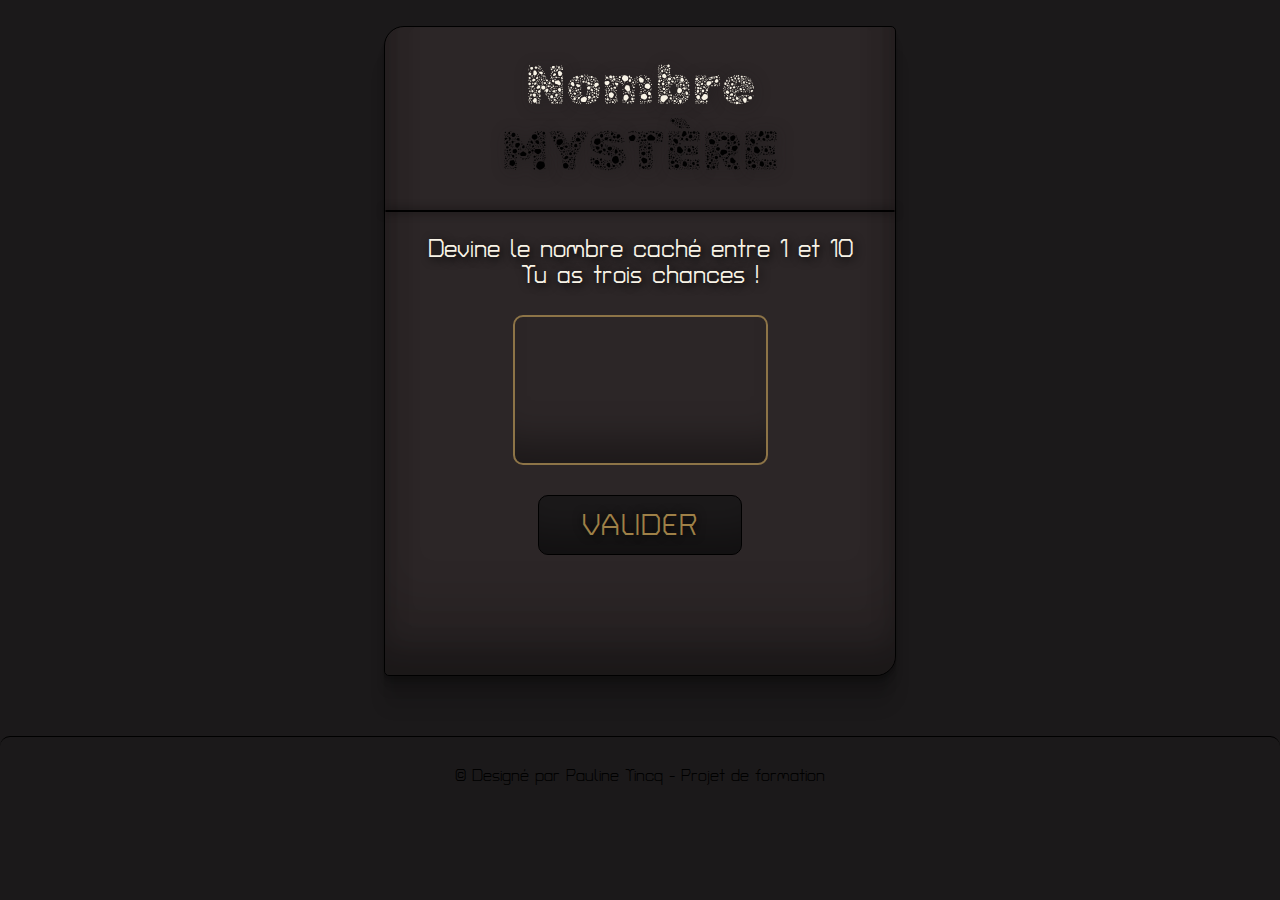
<file: index.html>
<!DOCTYPE html>
<html lang="en">
  <head>
    <meta charset="UTF-8" />
    <meta name="viewport" content="width=device-width, initial-scale=1.0" />
    <link rel="preconnect" href="https://fonts.googleapis.com" />
    <link rel="preconnect" href="https://fonts.gstatic.com" crossorigin />
    <link
      href="https://fonts.googleapis.com/css2?family=Fuzzy+Bubbles:wght@400;700&family=Rubik+Microbe&family=Turret+Road:wght@200;300;400;500;700;800&display=swap"
      rel="stylesheet"
    />
    <link rel="stylesheet" href="styles.css" />
    <title>Nombre mystère</title>
  </head>
  <body>
    <article>
      <h1>Nombre <span>MYSTÈRE</span></h1>
      <div id="barre"></div>

      <p id="regle">
        Devine le nombre caché entre 1 et 10 <br />Tu as trois chances !
      </p>

      <input type="number" id="my-input" required />

      <button id="my-button" onclick="maFonction()">VALIDER</button>

      <div>
        <p id="resultats"></p>
      </div>
    </article>

    <footer>
      <p id="footer">© Designé par Pauline Tincq - Projet de formation</p>
    </footer>

    <script src="javascript.js"></script>
  </body>
</html>
</file>
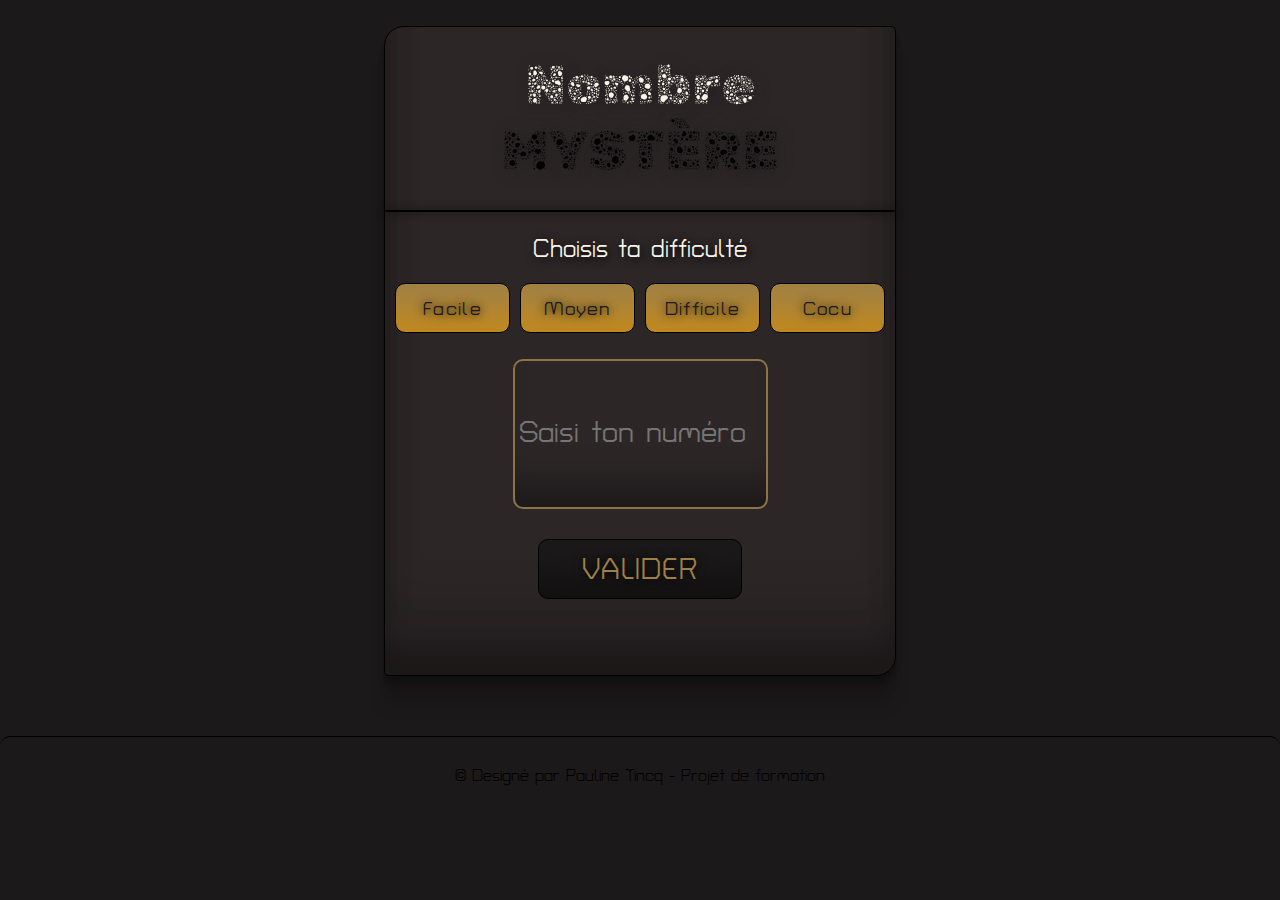
<file: test/test.html>
<!DOCTYPE html>
<html lang="en">
  <head>
    <meta charset="UTF-8" />
    <meta name="viewport" content="width=device-width, initial-scale=1.0" />
    <link rel="preconnect" href="https://fonts.googleapis.com" />
    <link rel="preconnect" href="https://fonts.gstatic.com" crossorigin />
    <link
      href="https://fonts.googleapis.com/css2?family=Fuzzy+Bubbles:wght@400;700&family=Rubik+Microbe&family=Turret+Road:wght@200;300;400;500;700;800&display=swap"
      rel="stylesheet"
    />
    <link rel="stylesheet" href="test.css" />
    <title>Nombre mystère</title>
  </head>
  <body>
    <article>
      <h1>Nombre <span>MYSTÈRE</span></h1>
      <div id="barre"></div>

      <p id="regle"> Choisis ta difficulté 
      </p>

      <div id="choix-niveau">
        <button class="niveau-btn" onclick="changerNiveau('facile')">Facile </button>
        <button class="niveau-btn" onclick="changerNiveau('moyen')">Moyen </button>
        <button class="niveau-btn" onclick="changerNiveau('difficile')">Difficile </button>
        <button class="niveau-btn" onclick="changerNiveau('expert')">Cocu </button>
      </div>
      <input type="number" placeholder="Saisi ton numéro" id="my-input" required />

      <button id="my-button" onclick="maFonction()">VALIDER</button>
      <button id="rejouer-button" onclick="relancerJeu()" style="display: none;">REJOUER</button>

      <div>
        <p id="resultats"></p>
      </div>
    </article>

    <footer>
      <p id="footer">© Designé par Pauline Tincq - Projet de formation</p>
    </footer>

    <script src="script.js"></script>
  </body>
</html>
</file>
<file: styles.css>
* {
  margin: 0px;
  padding: 0px;
  box-sizing: border-box;
}

body {
  display: flex;
  flex-direction: column;
  justify-content: center;
  align-items: center;
  background-color: #1b191a;
}

article {
  background-color: #2c2627;
  display: flex;
  flex-direction: column;
  align-items: center;
  border: 1px solid black;
  box-shadow: rgba(0, 0, 0, 0.17) 0px -23px 25px 0px inset,
    rgba(0, 0, 0, 0.15) 0px -36px 30px 0px inset,
    rgba(0, 0, 0, 0.1) 0px -79px 40px 0px inset, rgba(0, 0, 0, 0.06) 0px 2px 1px,
    rgba(0, 0, 0, 0.09) 0px 4px 2px, rgba(0, 0, 0, 0.09) 0px 8px 4px,
    rgba(0, 0, 0, 0.09) 0px 16px 8px, rgba(0, 0, 0, 0.09) 0px 32px 16px;
  border-radius: 20px 5px;
  width: 40%;
  height: 650px;
  margin-top: 2%;
}

h1 {
  font-family: "Rubik Microbe", system-ui;
  font-weight: 500;
  font-size: 350%;
  color: #f8f3e6;
  margin-top: 5%;
  text-shadow: #1b191a 2px 2px 15px;
  text-align: center;
}

span {
  color: black;
  animation-name: my-anim;
  animation-delay: 0s;
  animation-duration: 5s;
  animation-iteration-count: infinite;
  animation-timing-function: linear;
}

@keyframes my-anim {
  /* 25% {
      color: #f8f3e6;
    } */
  25% {
    color: rgb(168, 116, 18);
  }
  50% {
    color: #f8f3e6;
  }
  75% {
    color: black;
  }
}

#barre {
  border: solid 1px black;
  border-radius: 50px;
  width: 100%;
  margin-top: 5%;
  box-shadow: 0px 0px 10px;
}

#regle {
  font-family: "Turret Road", sans-serif;
  font-weight: 500;
  font-size: 150%;
  color: #f8f3e6;
  margin-top: 5%;
  text-align: center;
  padding-left: 20px;
  padding-right: 20px;
  text-shadow: 2px 2px 10px black;
}

#choix-niveau {
  width: 100%;
  margin-top: 20px;
  display: flex;
  justify-items: center;
  gap: 10px;
  padding-left: 10px;
  padding-right: 10px;
}

.niveau-btn {
  font-family: "Turret Road", sans-serif;
  font-weight: 500;
  font-size: 120%;
  width: 40%;
  height: 50px;
  padding: 15px;
  background-color: rgb(158, 128, 71);
  color: #1b191a;
  text-shadow: 0px 0px 10px black;
  border-radius: 10px;
  border: 1px solid black;
  letter-spacing: 1.3px;
  line-height: normal;
  cursor: pointer;
  touch-action: manipulation;
  text-align: center;
  box-shadow: rgb(195, 137, 29) 0px -50px 36px -28px inset;
}

.niveau-btn:disabled {
  pointer-events: none;
}

.niveau-btn:hover {
  box-shadow: rgba(0, 0, 0, 0.25) 0 8px 15px;
  transform: translateY(-2px);
}

.niveau-btn:active {
  box-shadow: none;
  transform: translateY(0);
  background-color:  rgb(168, 116, 18);
  color: rgb(17, 16, 16);
}

input {
  font-family: "Turret Road", sans-serif;
  font-weight: 500;
  font-size: 180%;
  border-radius: 10px;
  text-align: center;
  width: 50%;
  height: 150px;
  margin-top: 5%;
  background-color: #2c2627;
  box-shadow: rgba(0, 0, 0, 0.35) 0px -50px 36px -28px inset;
  border: 2px solid rgb(141, 116, 71);
  color: #f8f3e6;
}

#my-button {
  font-family: "Turret Road", sans-serif;
  font-weight: 500;
  font-size: 180%;
  width: 40%;
  height: 60px;
  margin-top: 6%;
  padding: 15px;
  background-color: #1b191a;
  color: rgb(158, 128, 71);
  text-shadow: 0px 0px 10px black;
  border-radius: 10px;
  border: 1px solid black;
  letter-spacing: 1.3px;
  line-height: normal;
  cursor: pointer;
  touch-action: manipulation;
  text-align: center;
  box-shadow: rgba(0, 0, 0, 0.35) 0px -50px 36px -28px inset;
}

#my-button:disabled {
  pointer-events: none;
}

#my-button:hover {
  box-shadow: rgba(0, 0, 0, 0.25) 0 8px 15px;
  transform: translateY(-2px);
}

#my-button:active {
  box-shadow: none;
  transform: translateY(0);
  background-color: rgb(17, 16, 16);
  color: rgb(168, 116, 18);
}

#rejouer-button {
  font-family: "Turret Road", sans-serif;
  font-weight: 500;
  font-size: 180%;
  width: 40%;
  height: 60px;
  margin-top: 6%;
  padding: 15px;
  background-color: rgb(168, 116, 18);
  color: #1b191a;
  text-shadow: 0px 0px 10px black;
  border-radius: 10px;
  border: 1px solid black;
  letter-spacing: 1.3px;
  line-height: normal;
  cursor: pointer;
  touch-action: manipulation;
  text-align: center;
  box-shadow: rgba(0, 0, 0, 0.35) 0px -50px 36px -28px inset;
}

#rejouer-button:disabled {
  pointer-events: none;
}

#rejouer-button:hover {
  box-shadow: rgba(0, 0, 0, 0.25) 0 8px 15px;
  transform: translateY(-2px);
}

#rejouer-button:active {
  box-shadow: none;
  transform: translateY(0);
  background-color:  rgb(168, 116, 18);
  color: rgb(17, 16, 16);
}

#resultats {
  font-family: "Turret Road", sans-serif;
  font-weight: 500;
  font-size: 120%;
  color: rgb(141, 116, 71);
  margin-top: 6%;
  text-align: center;
  padding-left: 20px;
  padding-right: 20px;
  text-shadow: 2px 2px 10px rgba(0, 0, 0, 0.35);
}

footer {
  display: flex;
  justify-content: center;
  align-items: center;
  height: 80px;
  width: 100%;
  border-top: 1px solid black;
  border-radius: 10px;
  margin-top: 60px;
}

#footer {
  font-family: "Turret Road", sans-serif;
  font-size: 100%;
  color: black;
}

/* --------------------------------- Animation Victoire / Défaite --------------------------------- */

.animation-victoire {
  animation: zoomIn 0.6s ease;
  font-size: 200%;
  font-weight: bold;
}

@keyframes zoomIn {
  0% {
    transform: scale(0.8);
    opacity: 0;
  }
  100% {
    transform: scale(1.2);
    opacity: 1;
  }
}

.animation-defaite {
  animation: shake 0.5s ease;
  font-size: 200%;
  font-weight: bold;
}

@keyframes shake {
  0% {
    transform: translateX(0);
  }
  20% {
    transform: translateX(-5px);
  }
  40% {
    transform: translateX(5px);
  }
  60% {
    transform: translateX(-5px);
  }
  80% {
    transform: translateX(5px);
  }
  100% {
    transform: translateX(0);
  }
}

/* --------------------------------- Responsive --------------------------------- */

@media screen and (max-width: 480px) {
  article {
    width: 90%;
    height: 600px;
    margin-top: 10%;
  }

  h1 {
    font-size: 300%;
    padding-right: 5px;
    padding-left: 5px;
  }

  #regle {
    font-size: 140%;
    margin-top: 5%;
  }

  #choix-niveau {
    width: 100%;
    margin-top: 5px;
  }

  .niveau-btn {
    font-size: 100%;
  }

  input {
    width: 60%;
    margin-top: 10%;
    font-size: 120%;
    height: 120px;
  }

  #my-button {
    font-size: 140%;
  }

  #rejouer-button {
    font-size: 140%;
  }

  button {
    font-size: 140%;
    padding: 0px;
    margin-top: 5%;
  }

  #resultats {
    margin-top: 12%;
    margin-bottom: 10%;
  }

  footer {
    height: 80px;
    margin-top: 50px;
  }

  #footer {
    font-size: 80%;
  }
}


@media only screen and (min-width: 481px) and (max-width: 768px) {
  article {
    width: 90%;
    height: 600px;
    margin-top: 10%;
  }

  h1 {
    font-size: 300%;
    padding-right: 5px;
    padding-left: 5px;
  }

  #regle {
    font-size: 160%;
    margin-top: 5%;
  }

  #choix-niveau {
    width: 100%;
    margin-top: 2px;
  }

  .niveau-btn {
    font-size: 100%;
  }

  input {
    width: 60%;
    margin-top: 5%;
    font-size: 150%;
    height: 120px;
  }

  #my-button {
    font-size: 140%;
    margin-top: 2%;
  }

  #rejouer-button {
    font-size: 140%;
  }

  button {
    font-size: 140%;
    padding: 0px;
    margin-top: 5%;
  }

  #resultats {
    margin-top: 12%;
    margin-bottom: 10%;
  }

  footer {
    height: 80px;
    margin-top: 50px;
  }

  #footer {
    font-size: 80%;
  }
}
</file>
<file: test/test.css>
* {
  margin: 0px;
  padding: 0px;
  box-sizing: border-box;
}

body {
  display: flex;
  flex-direction: column;
  justify-content: center;
  align-items: center;
  background-color: #1b191a;
}

article {
  background-color: #2c2627;
  display: flex;
  flex-direction: column;
  align-items: center;
  border: 1px solid black;
  box-shadow: rgba(0, 0, 0, 0.17) 0px -23px 25px 0px inset,
    rgba(0, 0, 0, 0.15) 0px -36px 30px 0px inset,
    rgba(0, 0, 0, 0.1) 0px -79px 40px 0px inset, rgba(0, 0, 0, 0.06) 0px 2px 1px,
    rgba(0, 0, 0, 0.09) 0px 4px 2px, rgba(0, 0, 0, 0.09) 0px 8px 4px,
    rgba(0, 0, 0, 0.09) 0px 16px 8px, rgba(0, 0, 0, 0.09) 0px 32px 16px;
  border-radius: 20px 5px;
  width: 40%;
  height: 650px;
  margin-top: 2%;
}

h1 {
  font-family: "Rubik Microbe", system-ui;
  font-weight: 500;
  font-size: 350%;
  color: #f8f3e6;
  margin-top: 5%;
  text-shadow: #1b191a 2px 2px 15px;
  text-align: center;
}

span {
  color: black;
  animation-name: my-anim;
  animation-delay: 0s;
  animation-duration: 5s;
  animation-iteration-count: infinite;
  animation-timing-function: linear;
}

@keyframes my-anim {
  /* 25% {
      color: #f8f3e6;
    } */
  25% {
    color: rgb(168, 116, 18);
  }
  50% {
    color: #f8f3e6;
  }
  75% {
    color: black;
  }
}

#barre {
  border: solid 1px black;
  border-radius: 50px;
  width: 100%;
  margin-top: 5%;
  box-shadow: 0px 0px 10px;
}

#regle {
  font-family: "Turret Road", sans-serif;
  font-weight: 500;
  font-size: 150%;
  color: #f8f3e6;
  margin-top: 5%;
  text-align: center;
  padding-left: 20px;
  padding-right: 20px;
  text-shadow: 2px 2px 10px black;
}

#choix-niveau {
  width: 100%;
  margin-top: 20px;
  display: flex;
  justify-items: center;
  gap: 10px;
  padding-left: 10px;
  padding-right: 10px;
}

.niveau-btn {
  font-family: "Turret Road", sans-serif;
  font-weight: 500;
  font-size: 120%;
  width: 40%;
  height: 50px;
  padding: 15px;
  background-color: rgb(158, 128, 71);
  color: #1b191a;
  text-shadow: 0px 0px 10px black;
  border-radius: 10px;
  border: 1px solid black;
  letter-spacing: 1.3px;
  line-height: normal;
  cursor: pointer;
  touch-action: manipulation;
  text-align: center;
  box-shadow: rgb(195, 137, 29) 0px -50px 36px -28px inset;
}

.niveau-btn:disabled {
  pointer-events: none;
}

.niveau-btn:hover {
  box-shadow: rgba(0, 0, 0, 0.25) 0 8px 15px;
  transform: translateY(-2px);
}

.niveau-btn:active {
  box-shadow: none;
  transform: translateY(0);
  background-color:  rgb(168, 116, 18);
  color: rgb(17, 16, 16);
}

input {
  font-family: "Turret Road", sans-serif;
  font-weight: 500;
  font-size: 180%;
  border-radius: 10px;
  text-align: center;
  width: 50%;
  height: 150px;
  margin-top: 5%;
  background-color: #2c2627;
  box-shadow: rgba(0, 0, 0, 0.35) 0px -50px 36px -28px inset;
  border: 2px solid rgb(141, 116, 71);
  color: #f8f3e6;
}

#my-button {
  font-family: "Turret Road", sans-serif;
  font-weight: 500;
  font-size: 180%;
  width: 40%;
  height: 60px;
  margin-top: 6%;
  padding: 15px;
  background-color: #1b191a;
  color: rgb(158, 128, 71);
  text-shadow: 0px 0px 10px black;
  border-radius: 10px;
  border: 1px solid black;
  letter-spacing: 1.3px;
  line-height: normal;
  cursor: pointer;
  touch-action: manipulation;
  text-align: center;
  box-shadow: rgba(0, 0, 0, 0.35) 0px -50px 36px -28px inset;
}

#my-button:disabled {
  pointer-events: none;
}

#my-button:hover {
  box-shadow: rgba(0, 0, 0, 0.25) 0 8px 15px;
  transform: translateY(-2px);
}

#my-button:active {
  box-shadow: none;
  transform: translateY(0);
  background-color: rgb(17, 16, 16);
  color: rgb(168, 116, 18);
}

#rejouer-button {
  font-family: "Turret Road", sans-serif;
  font-weight: 500;
  font-size: 180%;
  width: 40%;
  height: 60px;
  margin-top: 6%;
  padding: 15px;
  background-color: rgb(168, 116, 18);
  color: #1b191a;
  text-shadow: 0px 0px 10px black;
  border-radius: 10px;
  border: 1px solid black;
  letter-spacing: 1.3px;
  line-height: normal;
  cursor: pointer;
  touch-action: manipulation;
  text-align: center;
  box-shadow: rgba(0, 0, 0, 0.35) 0px -50px 36px -28px inset;
}

#rejouer-button:disabled {
  pointer-events: none;
}

#rejouer-button:hover {
  box-shadow: rgba(0, 0, 0, 0.25) 0 8px 15px;
  transform: translateY(-2px);
}

#rejouer-button:active {
  box-shadow: none;
  transform: translateY(0);
  background-color:  rgb(168, 116, 18);
  color: rgb(17, 16, 16);
}

#resultats {
  font-family: "Turret Road", sans-serif;
  font-weight: 500;
  font-size: 120%;
  color: rgb(141, 116, 71);
  margin-top: 6%;
  text-align: center;
  padding-left: 20px;
  padding-right: 20px;
  text-shadow: 2px 2px 10px rgba(0, 0, 0, 0.35);
}

footer {
  display: flex;
  justify-content: center;
  align-items: center;
  height: 80px;
  width: 100%;
  border-top: 1px solid black;
  border-radius: 10px;
  margin-top: 60px;
}

#footer {
  font-family: "Turret Road", sans-serif;
  font-size: 100%;
  color: black;
}

/* --------------------------------- Animation Victoire / Défaite --------------------------------- */

.animation-victoire {
  animation: zoomIn 0.6s ease;
  font-size: 200%;
  font-weight: bold;
}

@keyframes zoomIn {
  0% {
    transform: scale(0.8);
    opacity: 0;
  }
  100% {
    transform: scale(1.2);
    opacity: 1;
  }
}

.animation-defaite {
  animation: shake 0.5s ease;
  font-size: 200%;
  font-weight: bold;
}

@keyframes shake {
  0% {
    transform: translateX(0);
  }
  20% {
    transform: translateX(-5px);
  }
  40% {
    transform: translateX(5px);
  }
  60% {
    transform: translateX(-5px);
  }
  80% {
    transform: translateX(5px);
  }
  100% {
    transform: translateX(0);
  }
}

/* --------------------------------- Responsive --------------------------------- */

@media screen and (max-width: 480px) {
  article {
    width: 90%;
    height: 600px;
    margin-top: 10%;
  }

  h1 {
    font-size: 300%;
    padding-right: 5px;
    padding-left: 5px;
  }

  #regle {
    font-size: 120%;
    margin-top: 5%;
  }

  #choix-niveau {
    padding-left: 0px;
    padding-right: 0px;
  }

  input {
    width: 60%;
    margin-top: 10%;
  }

  button {
    font-size: 140%;
    padding: 0px;
    margin-top: 5%;
  }

  #resultats {
    margin-top: 12%;
    margin-bottom: 10%;
  }

  footer {
    height: 80px;
    margin-top: 50px;
  }

  #footer {
    font-size: 80%;
  }
}
</file>
